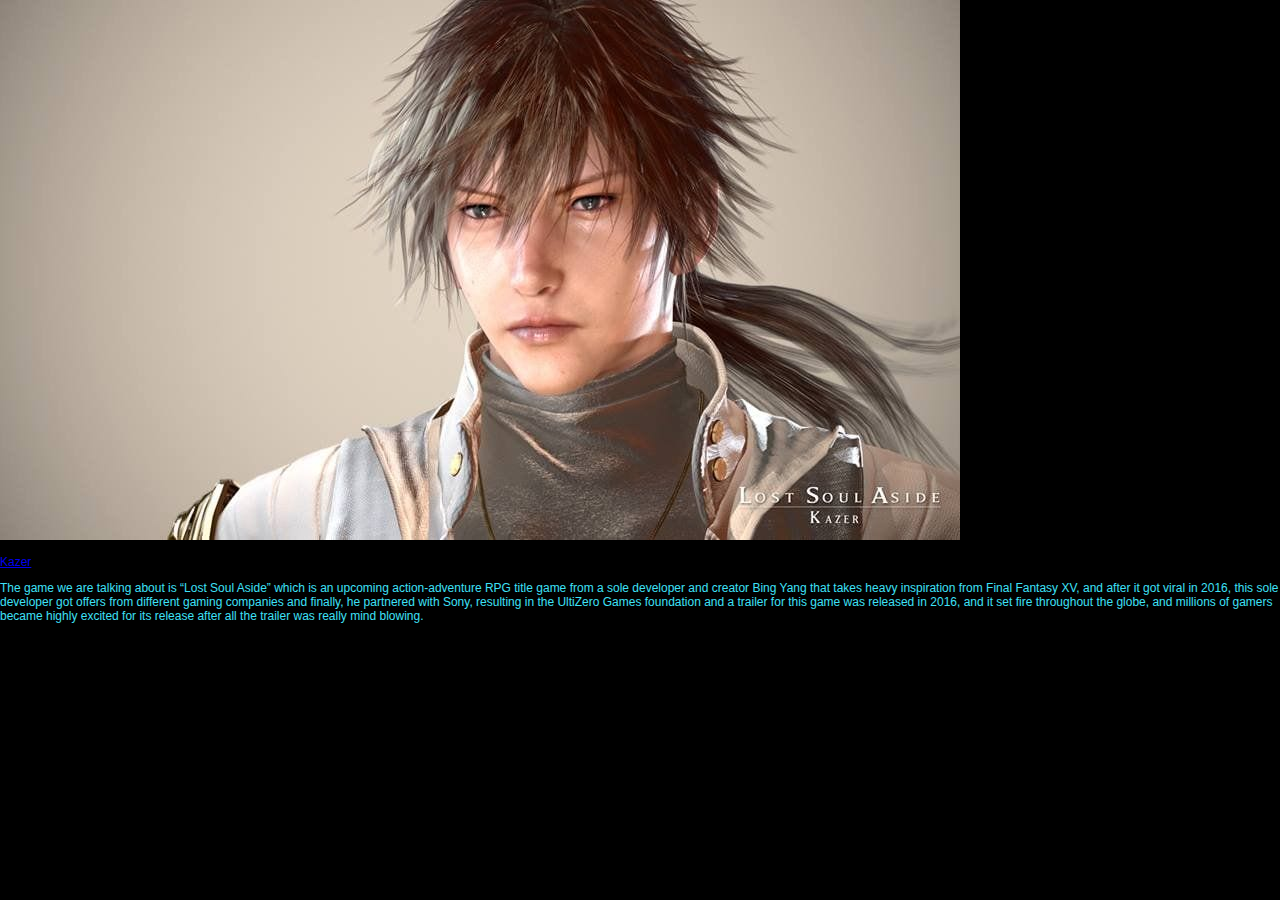
<file: index.html>
<!DOCTYPE html>
<html lang="EN">
    <head>
     <meta charset="UTF-8">

     <!-- META TAGS SEARCH ENGINES -->
     <meta name="Author" content="Paradox Mage"> 
     <meta name="description" content="This is not for saving the world, just for saving myself.">   
     
     <!--META TAGS FOR FACEBOOK -->
     <meta property="og:image" content="https://cogconnected.com/wp-content/uploads/2017/12/Lost-Soul-Aside-Feature-min.jpg">
     <meta property="og:title" content="Lost Soul Aside">
     <meta property="og:description" content="To be released in PlayStation 5">
     
     <title>Lost Soul Aside</title>
     <link rel="shortcut icon" href="favicon.ico" type="image/x-icon">
     <link rel="stylesheet" href="./style.css">

    </head>
    <body>
        <a href="./profile.html">
            <img src="./image.jpg" alt="Kazer">
           <p>Kazer</p>
        </a> 
        <p>
            The game we are talking about is “Lost Soul Aside” which is an upcoming action-adventure RPG title game from a sole developer and creator Bing Yang that takes heavy 
            inspiration from Final Fantasy XV, and after it got viral in 2016, this sole developer got offers from different gaming companies and finally, he partnered with Sony, 
            resulting in the UltiZero Games foundation and a trailer for this game was released in 2016, and it set fire throughout the globe, and millions of gamers became highly 
            excited for its release after all the trailer was really mind blowing.
        </p>
    </body>
</html>
</file>
<file: style.css>
body{
    margin:0;
    background-color: rgb(0, 0, 0);
    font-size: 12px;
    font-family: 'Lucida Sans', 'Lucida Sans Regular', 'Lucida Grande', 'Lucida Sans Unicode', Geneva, Verdana, sans-serif;
    color: rgb(62, 225, 247);
}
</file>
